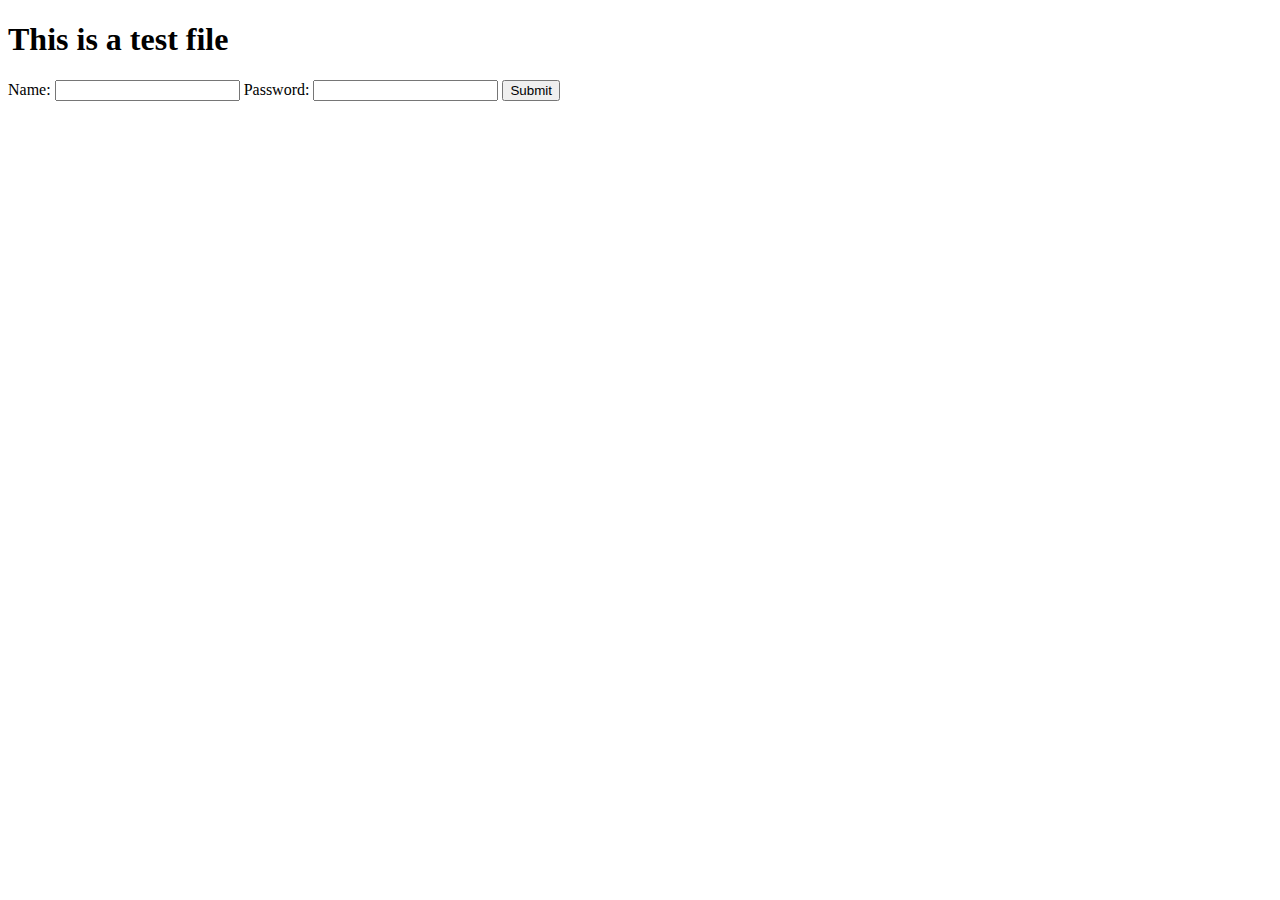
<file: scripts/templates/index.html>
<!DOCTYPE html>
<html>
<head>
	<meta charset="utf-8">
	<meta name="viewport" content="width=device-width, initial-scale=1">
	<title>TESTING</title>
</head>
<body>
	<h1>This is a test file</h1>
	<form action="/result" method="post">
		<label for="name">Name:</label>
		<input type="text" name="username" id="name">
		<label for="password">Password:</label>
		<input type="password" name="pass" id="password">
		<button type="submit">Submit</button>
	</form>

</body>
</html>
</file>
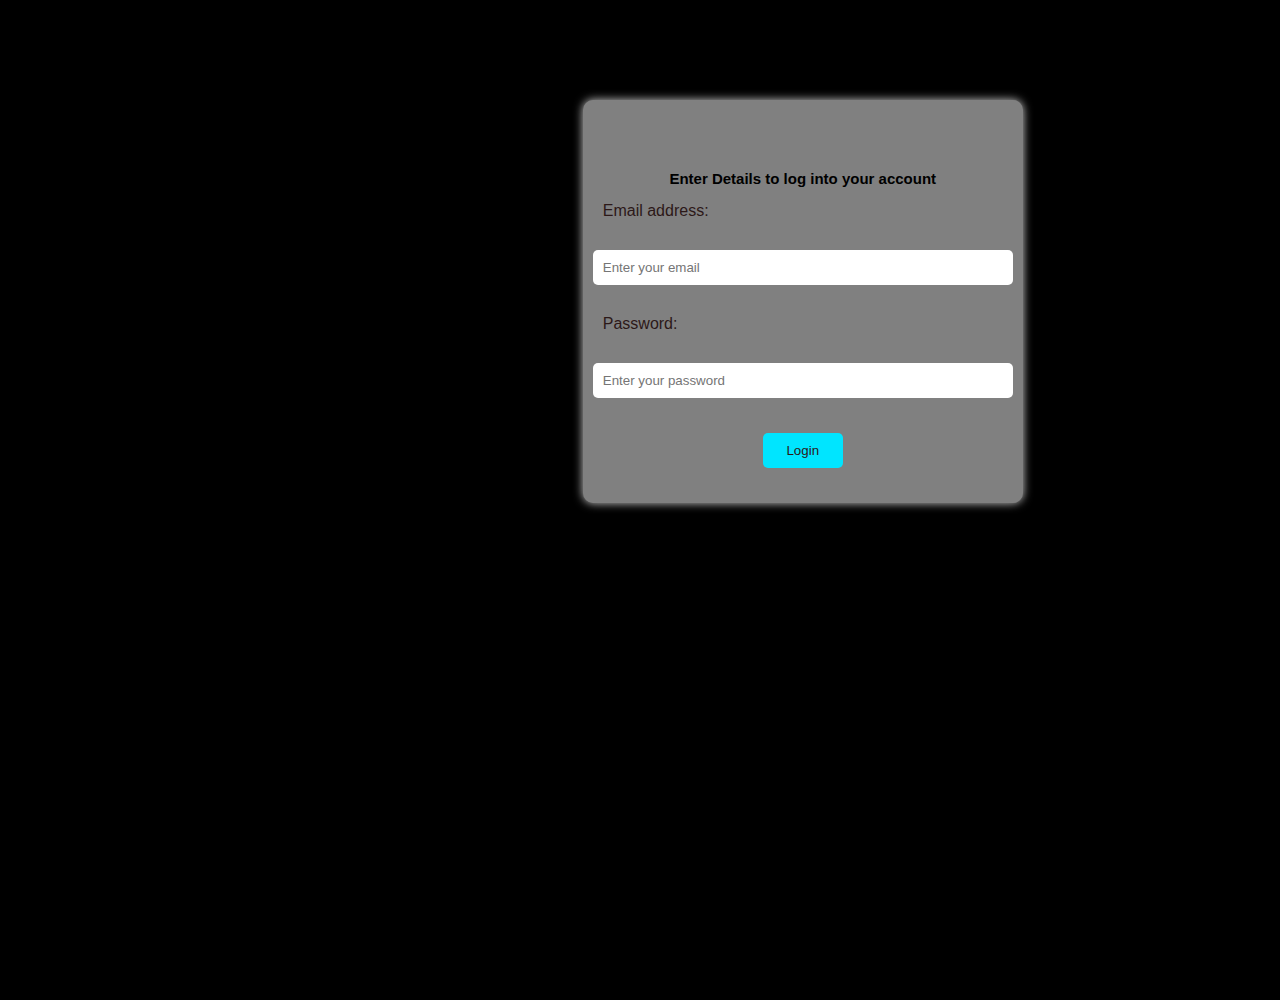
<file: scout.html>
<!DOCTYPE html>
<html>
<head>
   <title> JobScout</title> 
   <link rel="stylesheet" type="text/css" href="scout.css">
<style>
    body{
        padding: 0px;
        margin: 0px;
        background-color: black
    }
</style>
</head>

<body>
    <div class="container">
        <form action="login.php" method="post">
            <h2>Enter Details to log into your account</h2>
            <label for="emailaddress">Email address:</label>
            <input type="text" id="emailaddress" placeholder="Enter your email" name="emailaddress" required>

            <label for="password">Password:</label>
            <input type="password" id="password" name="password" placeholder="Enter your password" required>
            
            <input type="submit" value="Login">
        </form>
    </div>
</body>
</html>
</file>
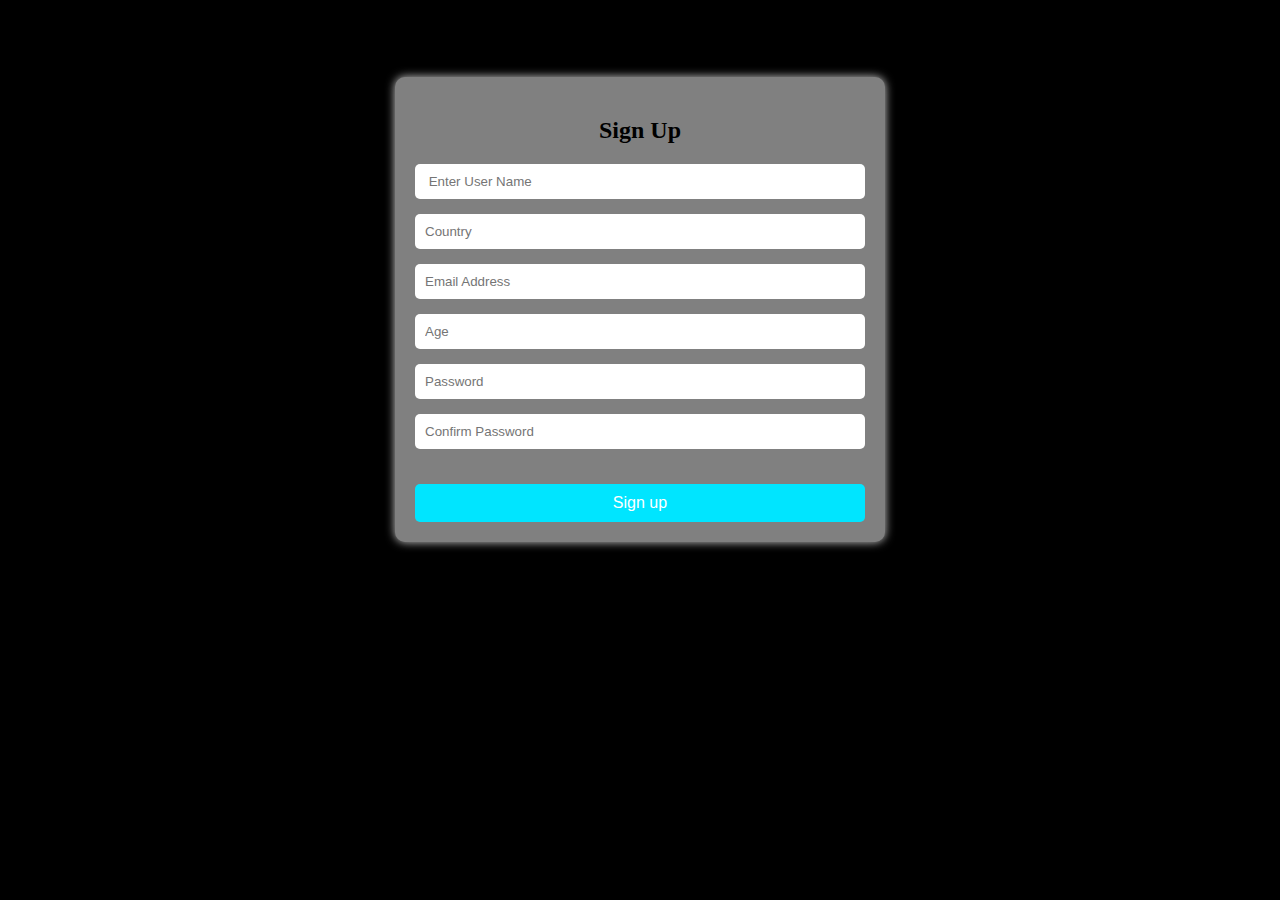
<file: frontend/ssign.html>
<!DOCTYPE html>
<html>
<head>
	<title>Sign Up</title>
	<link rel="stylesheet" type="text/css" href="ssign.css">
</head>
<body>
    <div class="container">
	    <div class="signup-form">
            <h2>Sign Up</h2>
		    <form action="register.php" method="post">
			    <input type="text" name="User_name" placeholder=" Enter User Name" required>
			    <input type="text" name="country" placeholder="Country" required>
			    <input type="email" name="email" placeholder="Email Address" required>
			    <input type="tel" name="Age" placeholder="Age" required>
			    <input type="password" name="password" placeholder="Password" required>
			    <input type="password" name="confirm_password" placeholder="Confirm Password" required>
			    <button type="submit" name="submit">Sign up</button>
		    </form>
	    </div>
    </div>
</body>
</html>
</file>
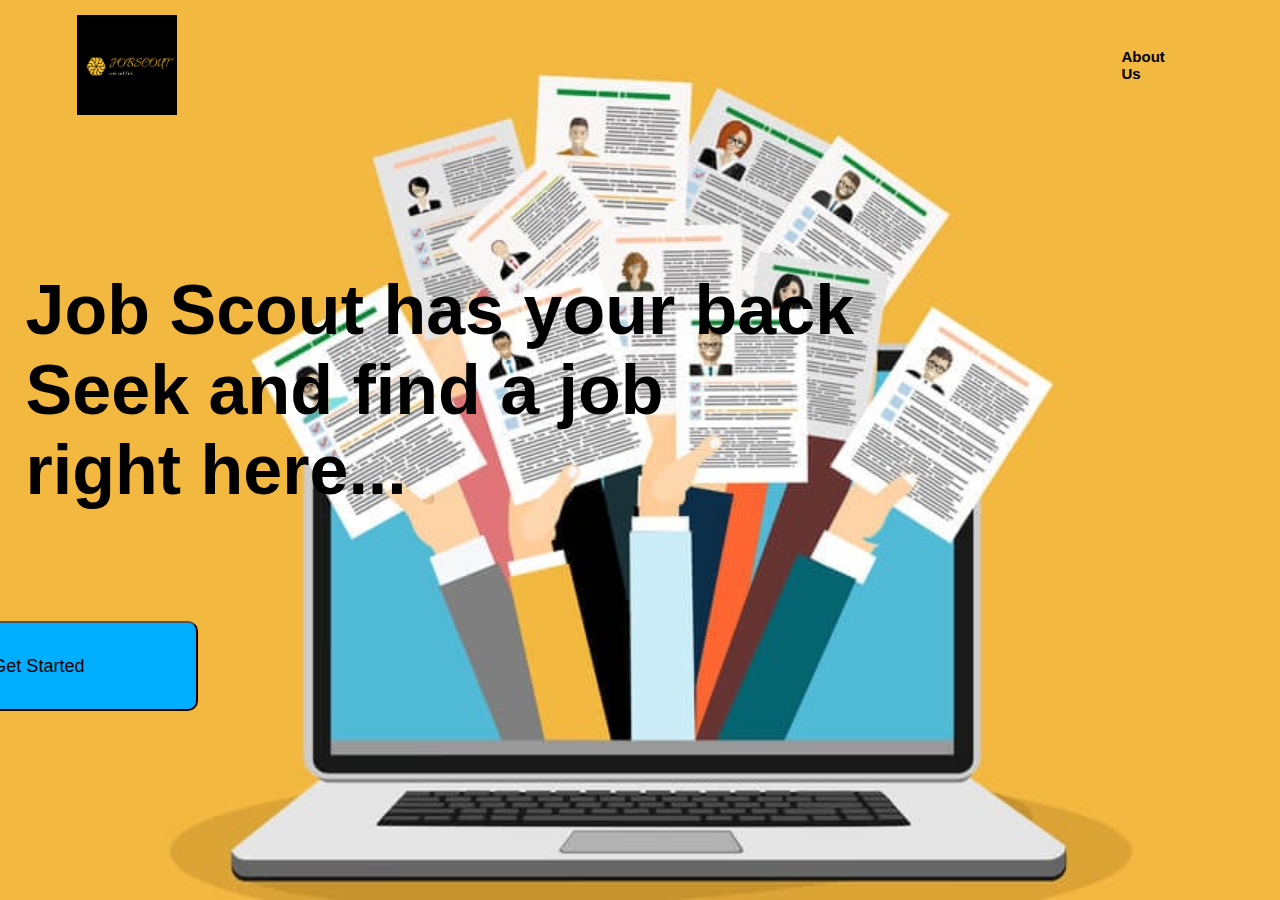
<file: my-flask-app/templates/landing.html>
<html>
    <head>
        <title> Job Scout</title>
        <link rel="stylesheet" href="../static/landing.css">
        
    </head>
    <body>
        <div class="container">
            <div class="navbar">
                <img src="../static/images/logo.jpeg" class="logo">
                <ul>
                    <li><a href="#">About Us</a></li> 
                    
                </ul>
            </div>
            <div class="content">
                <div class="headingC">
                <h1 align="left">Job Scout has your back <br> Seek and find a job <br>right here... </h1>    
                </div>
                <!-- <div class="Pics">
                    <img src="../static/images/image_1.jpeg" class="Pics">
                </div> -->
            </div>
            
        </div>
        <div>
        <button onclick="window.location.href='/search';" class="logbtn"> Get Started
        </button>
        </div>
    </div>
    </body>
</html>
</file>
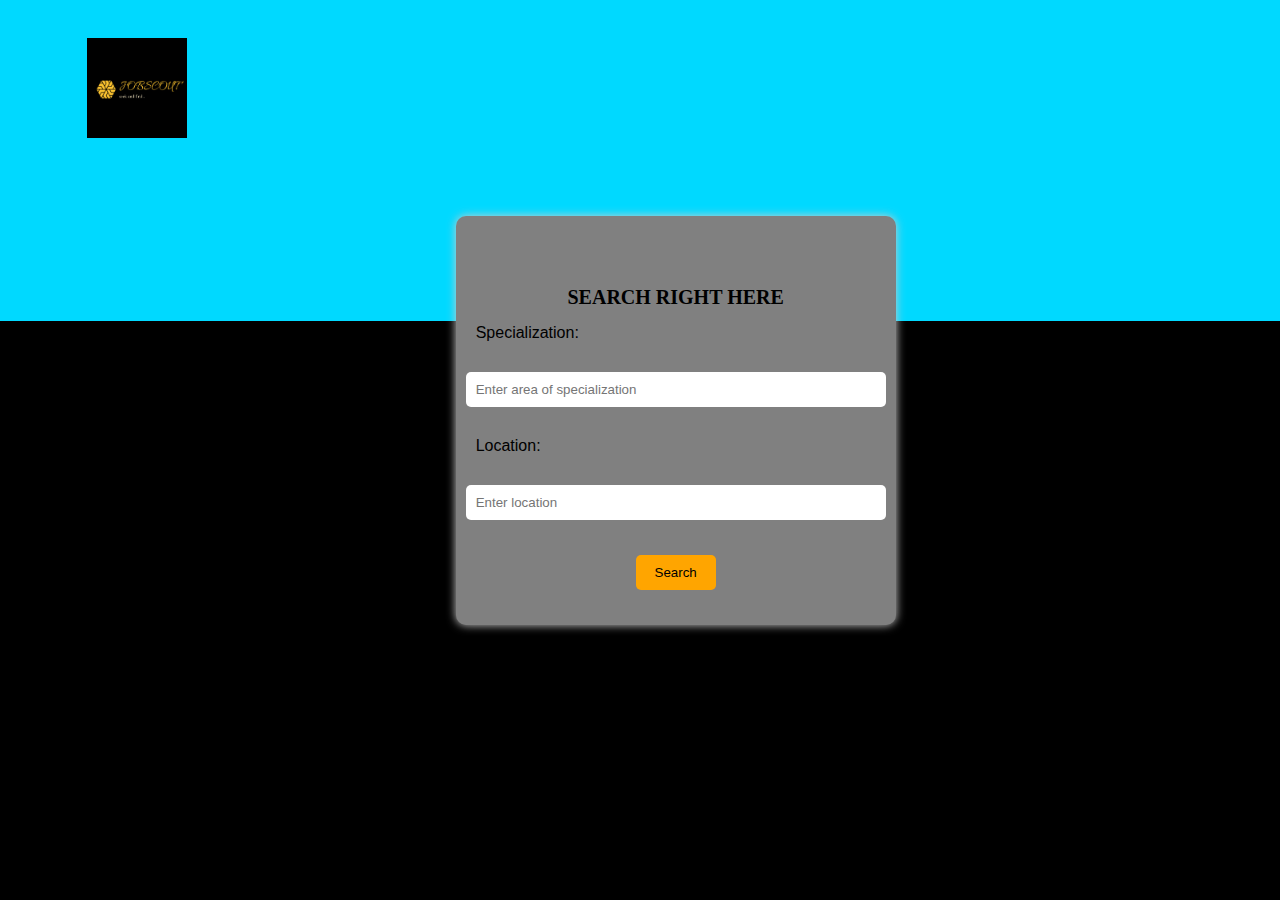
<file: my-flask-app/templates/search.html>
<!DOCTYPE html>
<html>
<head>
   <title> JobScout</title> 
   <link rel="stylesheet" type="text/css" href="../static/search.css">
<style>
    body{
        padding: 0px;
        margin: 0px;
        background-color: black
    }
</style>
</head>

<body>
    <div class="container">
        <img src="../static/images/logo.jpeg" class="logo"> 
        <form action="/result" method="post">
            <h2>SEARCH RIGHT HERE</h2>
            <label for="Specialization">Specialization:</label>
            <input type="text" id="Specialization" placeholder="Enter area of specialization" name="Specialization" required>

            <label for="Location">Location:</label>
            <input type="Location" id="Location" name="Location" placeholder="Enter location" required>
            
            <input type="submit" value="Search">
        </form>
        </button></div>
    </div>
</body>
</html>
</file>
<file: scout.css>
*{
    margin: 0;
    padding: 0;
    font-family: sans-serif;
}

.container {
height: 100vh;
width: 185vh;
background-size: cover;
background-position: center;
position: relative;
padding:0%;
}

h1 {
	margin-top: 50px;
    font-size: 20px;
}
h2 {
    margin-top: 50px;
    font-size: 15px;

}

form {

	display: flex;
    max-width: 400px;
	flex-direction: column;
    margin-top: 6%;
	padding: 20px;
	align-items: center;
    margin-left: 35%;
    background-color: gray;
    border-radius: 10px;
	box-shadow: 0px 0px 10px #ccc;
    
}

label, input {
    width: 100%;
	margin-top: 5px;
	margin-bottom: 15px;
	color: rgb(44, 24, 24);
	padding: 10px;
    border: 1px solid #ccc;
	border: none;
	border-radius: 5px;
	cursor: pointer;

}

input[type="submit"] {
    width: 20%;
	margin-top: 20px;
    background-color: rgb(0, 229, 255);
}

.logo{
    width: 100px;
    height: 100px;
    cursor: pointer;
    margin-left: 0;
}
</file>
<file: frontend/ssign.css>
body {
    padding: 0;
    margin:0;
    background-color:black;
}

.signup-form {
	max-width: 450px;
	margin: 0 auto;
	padding: 20px;
	background-color: gray;
	border-radius: 10px;
	box-shadow: 0px 0px 10px #ccc;
    margin-top: 6%;
    align-items: center;
}

.signup-form h2 {
	text-align: center;
	margin-bottom: 20px;
}

.signup-form input[type="text"],
.signup-form input[type="email"],
.signup-form input[type="tel"],
.signup-form input[type="password"] {
	width: 430px;
	padding: 10px;
	margin-bottom: 15px;
	border: none;
	border-radius: 5px;
    cursor: pointer;

}

.signup-form button[type="submit"] {
	display: block;
	width: 100%;
	padding: 10px;
	margin-top: 20px;
	border: none;
	border-radius: 5px;
	background-color: rgb(0, 229, 255);
	color: #fff;
	font-size: 16px;
}

.signup-form button[type="submit"]:hover {
	background-color: rgb(0, 229, 255);
}
.logo{
    width: 100px;
    height: 100px;
    cursor: pointer;
    margin-left: 0;
}
</file>
<file: my-flask-app/static/landing.css>
*{
    margin: 0;
    padding: 0;
    font-family: sans-serif;
}

.container {
  height: 100vh;
  width: 100%;
  background-image: url("../static/images/background.jpeg");
  background-size: cover;
  background-position: center;
  position: relative;
  padding: 0;
  background-repeat: no-repeat;
}

@media (max-width: 768px) {
  .container {
    height: auto;
    background-size: contain;
    background-position: top;
  }
}

.navbar{
    width: 88%;
    margin: auto;
    padding: 15px 0;
    display: flex;
    align-items: center;
    justify-content: space-between;
}
.navbar ul li{
  list-style: none;
  display: inline-block;
  margin: 015px;
  font-weight: bold;
  font-style: normal;
  font-family: 'Franklin Gothic Medium', 'Arial Narrow', Arial, sans-serif;
  }
  

.navbar ul li a{
    text-decoration: wavy;
    color: black;
    font-size: 15px;
    margin-right: 10%;
    
}
.content{
    width: 100%;
    position: absolute;
    top: 30%;
}
.headingC{
    font-size: 35px;
    color: black;
    font-kerning: initial;
    line-height: 80px;
    margin-left: 2%;
    float: left;
}
.logo{
    width: 100px;
    height: 100px;
    cursor: pointer;
    margin-left: 0px;
}
.Pics {
  position: fixed;
  bottom: 0;
  right: 0;
  width: 30%;
  height: auto;
  cursor: pointer;
  margin: 0 10% 10% 0;
}
#icon{
    width: 80px;
    height: 80px;
    cursor: Pointer;
}
.logbtn{
    width: 25%;
    height: 10%;
    background-color: rgb(0, 174, 255);
    animation: pulse 1s infinite;
    border-radius: 10px;
    position: absolute;
    padding: 10px 20px;
    font-size:18px;
    transform: translate(-50%, -50%);
    top: 74%;
    Left: 3%;
}
@keyframes pulse {
    0% {
      transform: scale(1);
    }
    50% {
      transform: scale(1.05);
    }
    100% {
      transform: scale(1);
    }
  }
</file>
<file: my-flask-app/static/search.css>
*{
    margin: 0;
    padding: 0;
    font-family: sans-serif;
}

.container {
    height: 30vh;
    background-size: cover;
    background-color: rgb(0, 217, 255);
    background-position: center;
    position: relative;
    padding: 2%;
  }
  
  @media (max-width: 768px) {
    .container {
      height: 50vh;
      padding: 5%;
    }
  }
  

h1 {
	margin-top: 50px;
    font-size: 20px;
}
h2 {
    margin-top: 50px;
    font-size: 20px;
    font-family: 'Times New Roman', Times, serif;

}

form {

	display: flex;
    max-width: 400px;
	flex-direction: column;
    margin-top: 6%;
	padding: 20px;
	align-items: center;
    margin-left: 35%;
    background-color: gray;
    border-radius: 10px;
	box-shadow: 0px 0px 10px #ccc;
    
}

label, input {
    width: 100%;
	margin-top: 5px;
	margin-bottom: 15px;
	color: black;
	padding: 10px;
    border: 1px solid #ccc;
	border: none;
	border-radius: 5px;
	cursor: pointer;  

}

input[type="submit"] {
    width: 20%;
	margin-top: 20px;
    background-color: orange;
}

.logo{
    width: 100px;
    height: 100px;
    cursor: pointer;
    margin-left: 5%;
    margin-top: 1%;
}
</file>
